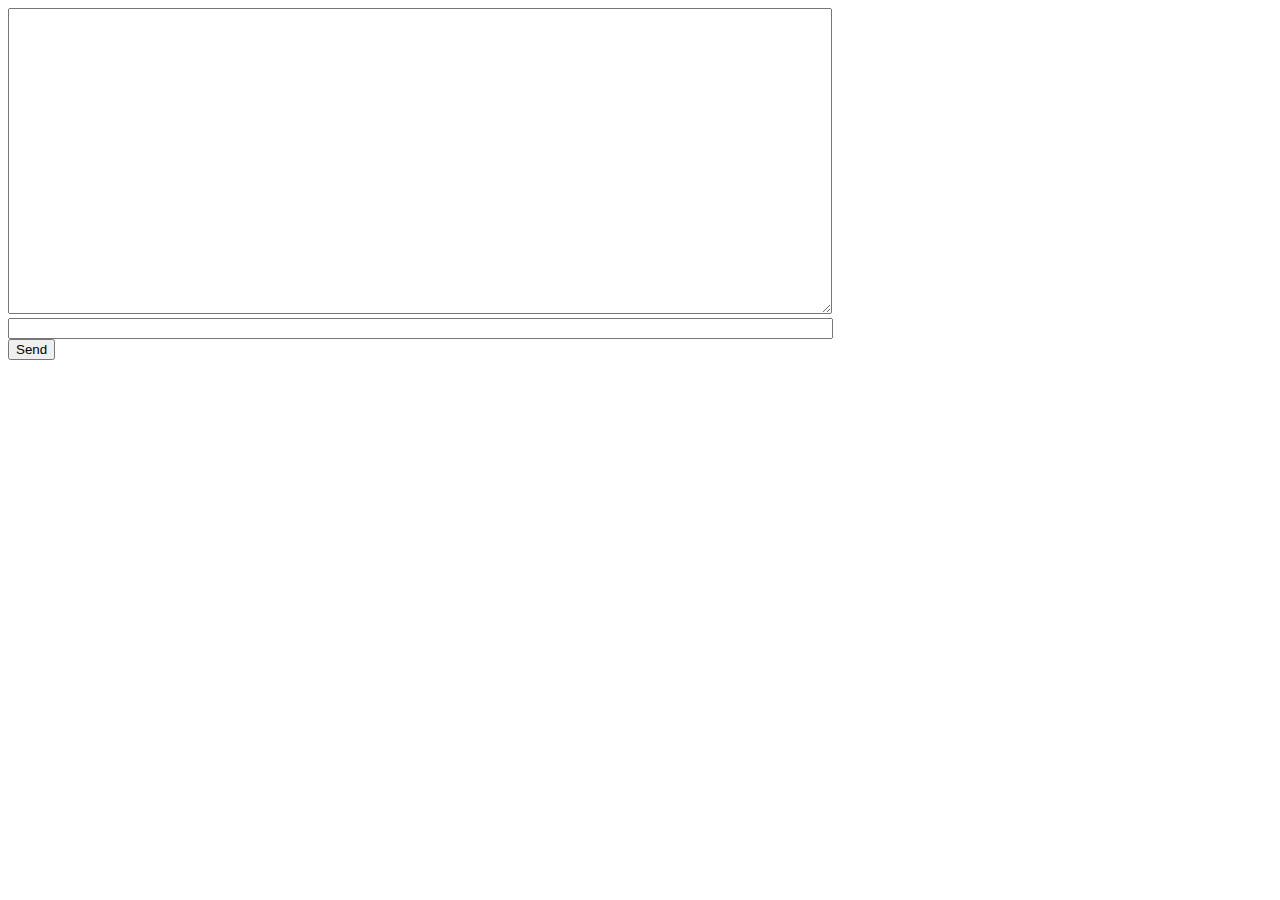
<file: chat/templates/chat/room.html>
<!DOCTYPE html>
<html>
<head>
    <meta charset="utf-8"/>
    <title>Chat Room</title>
</head>
<body>
    <textarea id="chat-log" cols="100" rows="20"></textarea><br/>
    <input id="chat-message-input" type="text" size="100"/><br/>
    <input id="chat-message-submit" type="button" value="Send"/>
</body>
<script>
    var roomName = {{ room_name_json }};

    var chatSocket = new WebSocket(
        'ws://' + window.location.host +
        '/ws/chat/' + roomName + '/');

    chatSocket.onmessage = function(e) {
        var data = JSON.parse(e.data);
        var message = data['message'];
        document.querySelector('#chat-log').value += (message + '\n');
    };

    chatSocket.onclose = function(e) {
        console.error('Chat socket closed unexpectedly');
    };

    document.querySelector('#chat-message-input').focus();
    document.querySelector('#chat-message-input').onkeyup = function(e) {
        if (e.keyCode === 13) {  // enter, return
            document.querySelector('#chat-message-submit').click();
        }
    };

    document.querySelector('#chat-message-submit').onclick = function(e) {
        var messageInputDom = document.querySelector('#chat-message-input');
        var message = messageInputDom.value;
        chatSocket.send(JSON.stringify({
            'message': message
        }));

        messageInputDom.value = '';
    };
</script>
</html>
</file>
